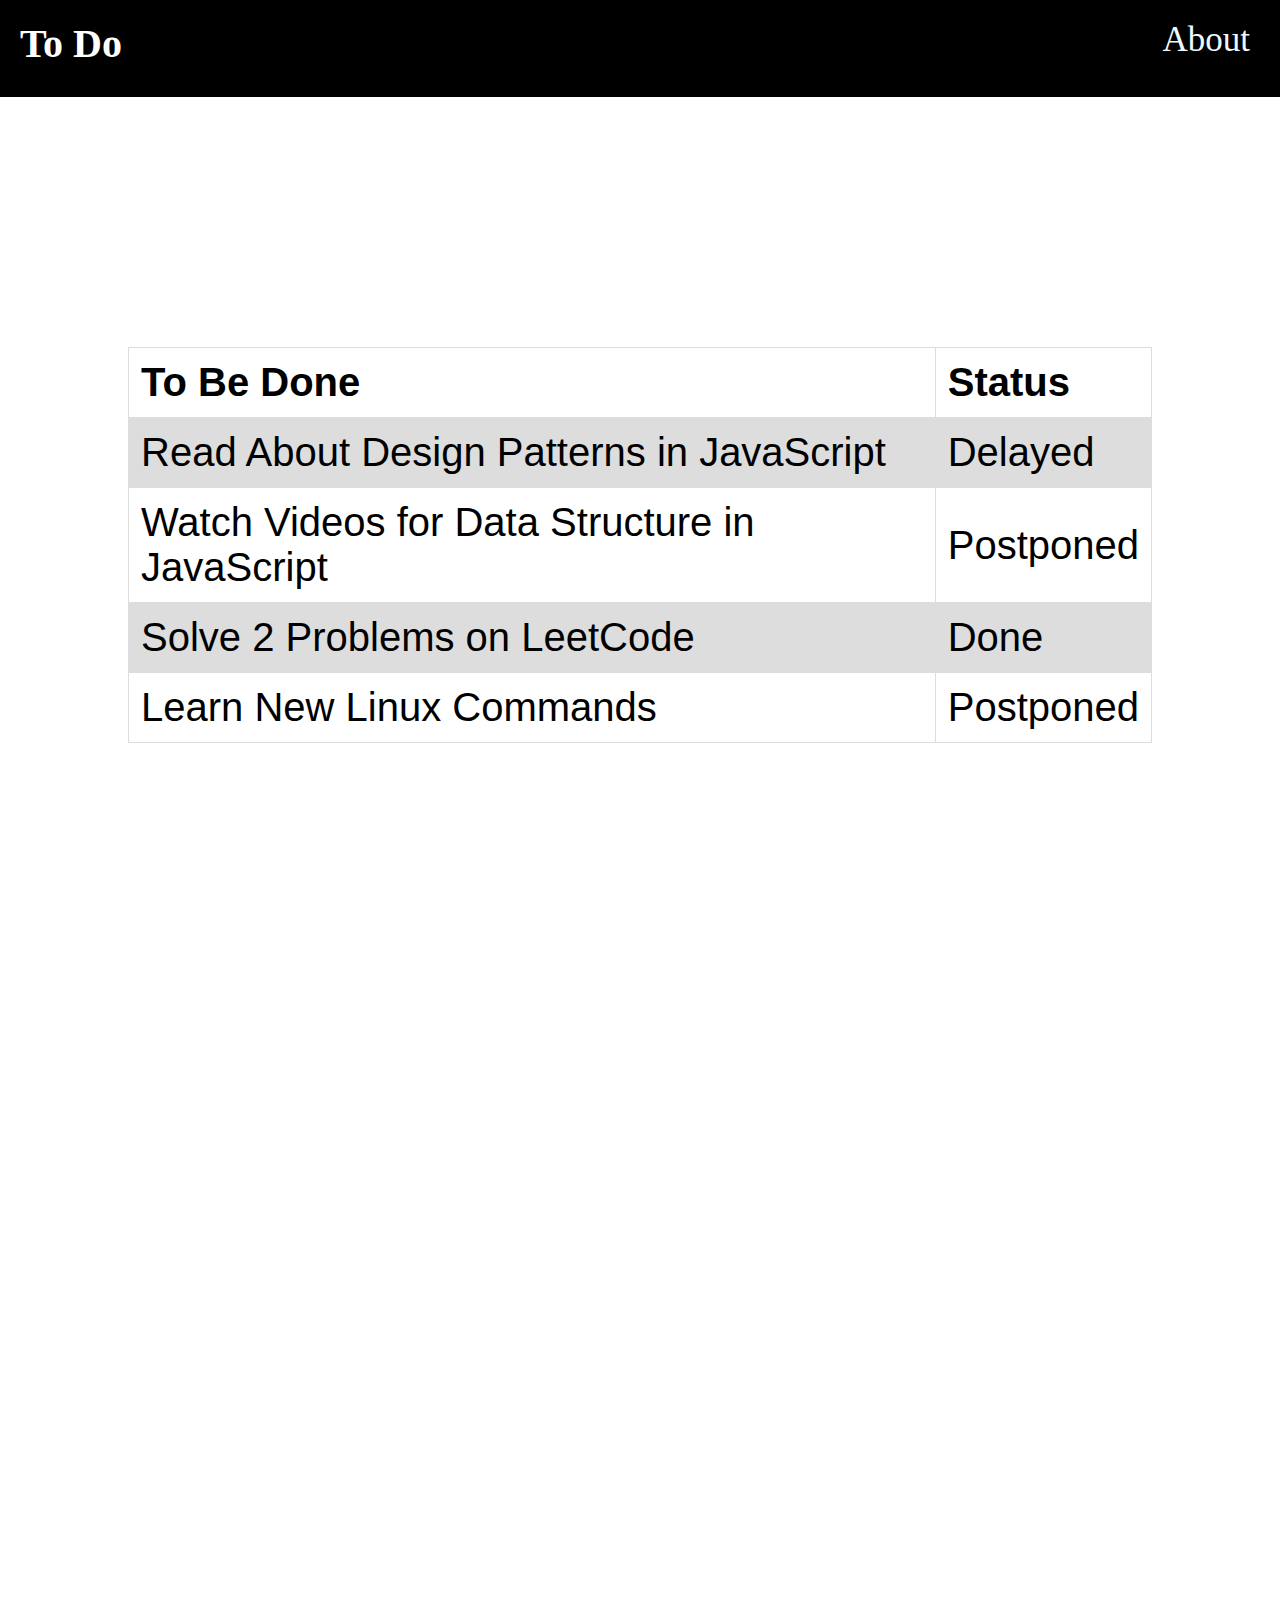
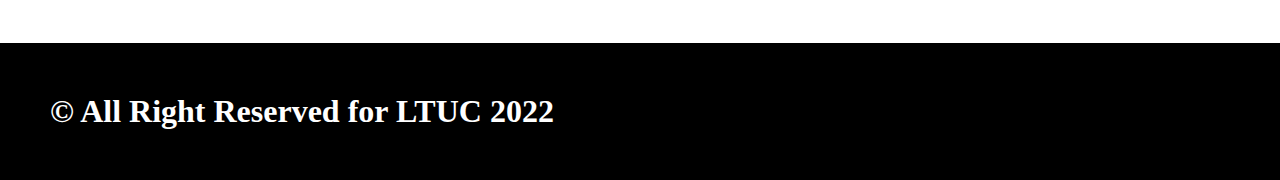
<file: index.html>
<!DOCTYPE html>
<html lang="en">

<head>
    <meta charset="UTF-8">
    <meta http-equiv="X-UA-Compatible" content="IE=edge">
    <meta name="viewport" content="width=device-width, initial-scale=1.0">
    <link rel="stylesheet" href="Styles.css">

    <title>To Do </title>
</head>

<body>
    <header>
        <div class="headerContainer">

            <div >
                <h1 class="logo">To Do</h1>                
            </div>

            <div class="navContainer">
                <nav>
                    <ul>
                        <a href="./about.html"> About</a>
                    </ul>
                </nav>
            </div>

        </div>

    </header>

    <main>
        <div class="mainContainer">

            <div class="mainTable">
                <table> 
                    <tr>
                        <th>To Be Done</th>
                        <th>Status</th>
                    </tr>

                    <tr>
                        <td>Read About Design Patterns in JavaScript</td>
                        <td>Delayed</td>
                    </tr>

                    
                    <tr>
                        <td>Watch Videos for Data Structure in JavaScript</td>
                        <td>Postponed</td>
                    </tr>
                    
                    <tr>
                        <td>Solve 2 Problems on LeetCode</td>
                        <td>Done</td>
                    </tr>

                    <tr>
                        <td>Learn New Linux Commands</td>
                        <td>Postponed</td>
                    </tr>

                </table>
            </div>

        </div>

    </main>

    <footer >
        <div class="footerContainer">
            <h1> &copy All Right Reserved for LTUC 2022</h1>
        </div>
    </footer>
<script src="app.js"></script>
</body>

</html>
</file>
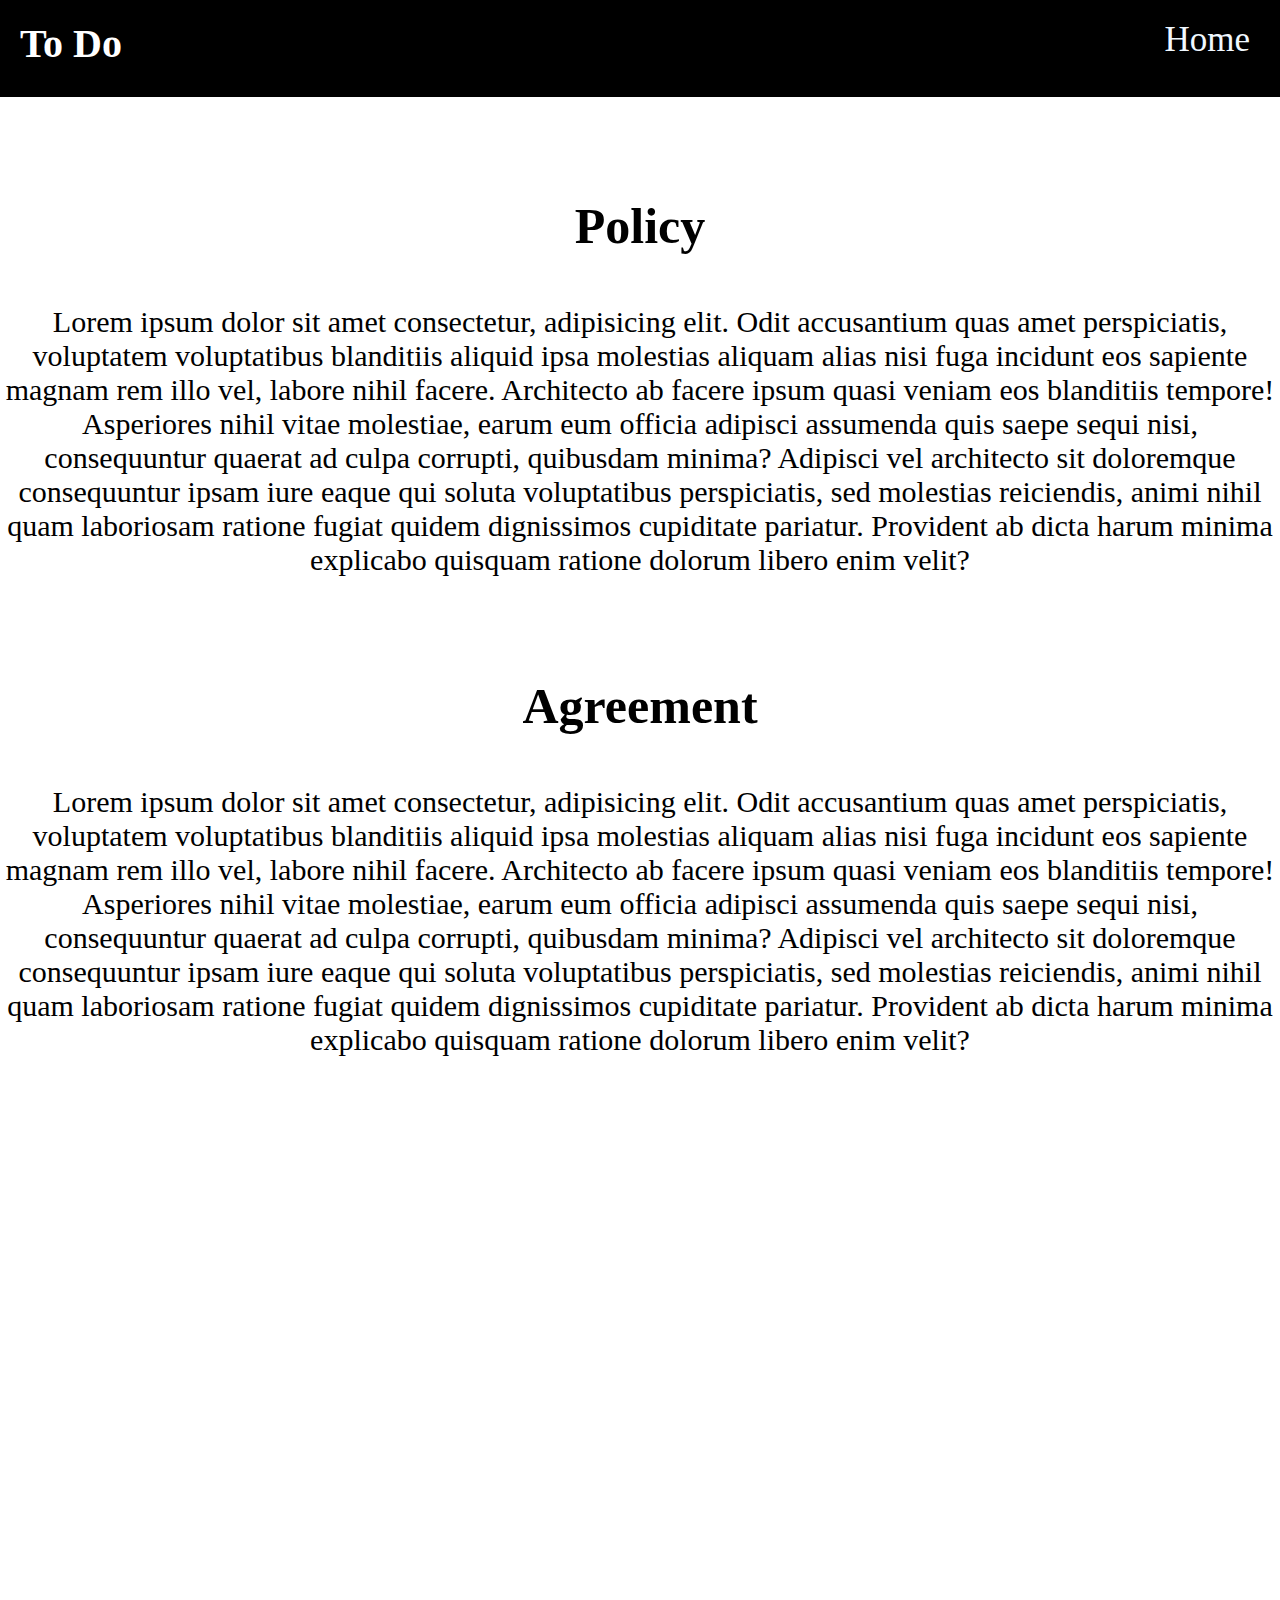
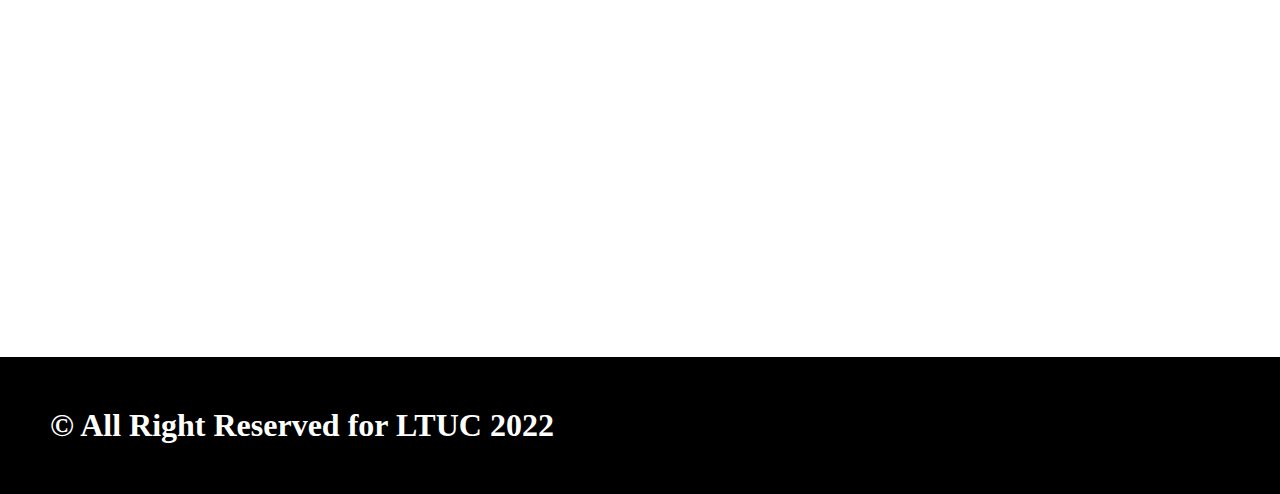
<file: about.html>
<!DOCTYPE html>
<html lang="en">
<head>
    <meta charset="UTF-8">
    <meta http-equiv="X-UA-Compatible" content="IE=edge">
    <meta name="viewport" content="width=device-width, initial-scale=1.0">
    <link rel="stylesheet" href="Styles.css">
    <title>Document</title>
</head>
<body>
    <header>
        <div class="headerContainer">

            <div >
                <h1 class="logo">To Do</h1>                
            </div>

            <div class="navContainer">
                <nav>
                    <ul>
                        <a href="./index.html"> Home</a>
                    </ul>
                </nav>
            </div>

        </div>

    </header>

    <main>
        <section style="text-align: center; margin-top: 100px;">
            <h1 style="font-size: 50px;">Policy</h1>
            <p style="font-size: 30px; margin-top: 50px;"> Lorem ipsum dolor sit amet consectetur, adipisicing elit. Odit accusantium quas amet perspiciatis, voluptatem voluptatibus blanditiis aliquid ipsa molestias aliquam alias nisi fuga incidunt eos sapiente magnam rem illo vel, labore nihil facere. Architecto ab facere ipsum quasi veniam eos blanditiis tempore! Asperiores nihil vitae molestiae, earum eum officia adipisci assumenda quis saepe sequi nisi, consequuntur quaerat ad culpa corrupti, quibusdam minima? Adipisci vel architecto sit doloremque consequuntur ipsam iure eaque qui soluta voluptatibus perspiciatis, sed molestias reiciendis, animi nihil quam laboriosam ratione fugiat quidem dignissimos cupiditate pariatur. Provident ab dicta harum minima explicabo quisquam ratione dolorum libero enim velit?</p>
        </section>

        <section style="text-align: center; margin-top: 100px;">
            <h1 style="font-size: 50px;">Agreement</h1>
            <p style="font-size: 30px; margin-top: 50px;"> Lorem ipsum dolor sit amet consectetur, adipisicing elit. Odit accusantium quas amet perspiciatis, voluptatem voluptatibus blanditiis aliquid ipsa molestias aliquam alias nisi fuga incidunt eos sapiente magnam rem illo vel, labore nihil facere. Architecto ab facere ipsum quasi veniam eos blanditiis tempore! Asperiores nihil vitae molestiae, earum eum officia adipisci assumenda quis saepe sequi nisi, consequuntur quaerat ad culpa corrupti, quibusdam minima? Adipisci vel architecto sit doloremque consequuntur ipsam iure eaque qui soluta voluptatibus perspiciatis, sed molestias reiciendis, animi nihil quam laboriosam ratione fugiat quidem dignissimos cupiditate pariatur. Provident ab dicta harum minima explicabo quisquam ratione dolorum libero enim velit?</p>
        </section>
    </main>

    <footer >
        <div class="footerContainer">
            <h1> &copy All Right Reserved for LTUC 2022</h1>
        </div>
    </footer>
    
</body>
</html>
</file>
<file: Styles.css>
* {
  margin: 0;
  padding: 0;
}

body {
  /* overflow : visible; */
  position: relative;
  height: 100vh;
}




/************* Header ******************/

.logo {

  color: white;
  font-size: 40px;

}

.headerContainer a {
  text-decoration: none;
  color: aliceblue;
  font-size: 35px;

}
.headerContainer {
background-color: black;
display: flex;
flex-direction: row;
justify-content: space-between;
padding: 20px 30px 30px 20px;


}



/************* Main ******************/


.mainTable {
  display: flex;
  justify-content: center;
  align-items: center;
  text-align: center;
  margin-top: 250px;
  left: 50vh;
  
}

table {
    font-family: arial, sans-serif;
    border-collapse: collapse;
    width: 80%;
   
  }
  
  td, th {
    border: 1px solid #dddddd;
    text-align: left;
    padding: 12px;
    font-size: 40px;
  }
  
  tr:nth-child(even) {
    background-color: #dddddd;
  }


  /************* Footer ******************/

footer {
  position: relative;
  top: 100vh;
  left: 0;
}

  .footerContainer {
    background: black;
    color: white;
    padding: 50px;
  }
</file>
